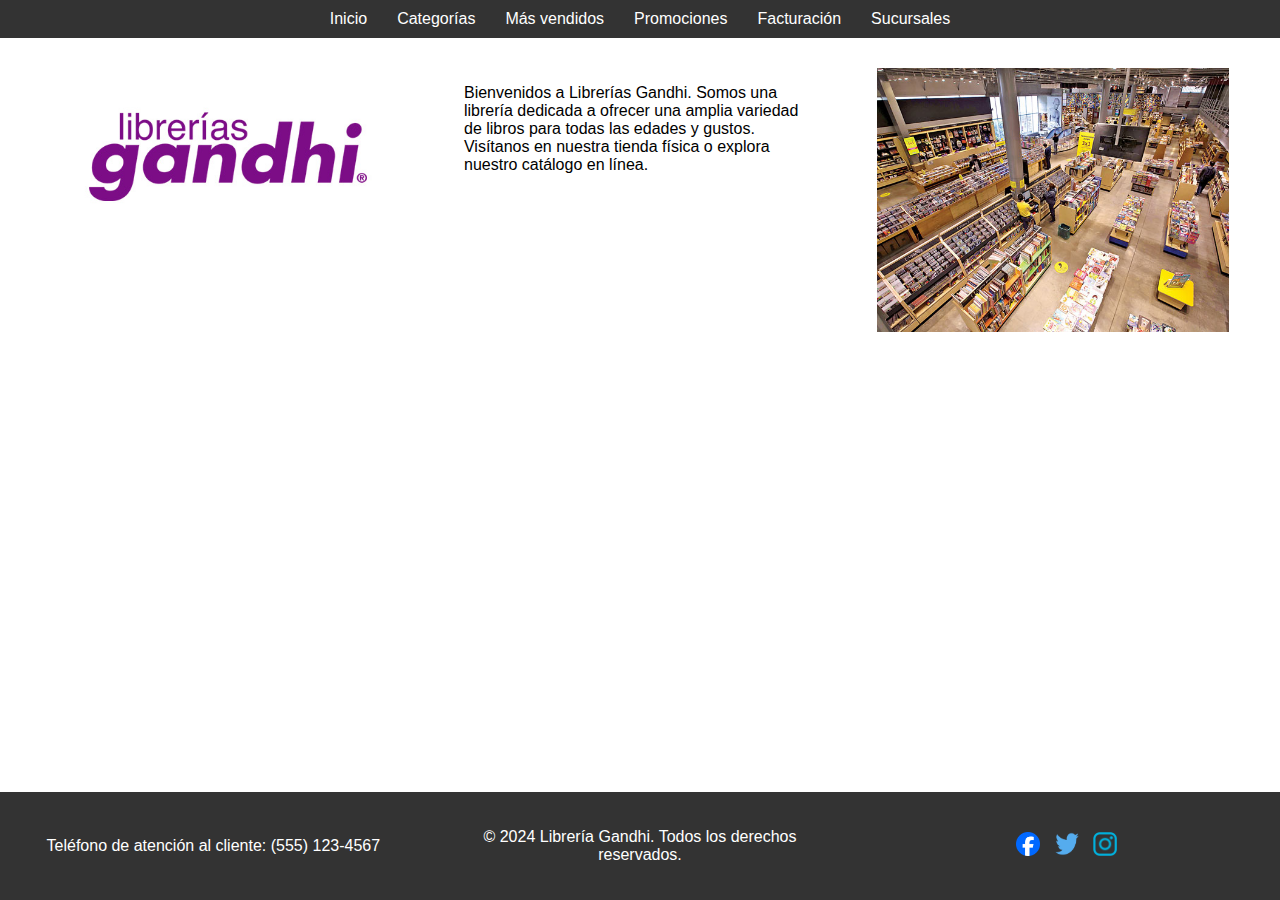
<file: index.html>
<!DOCTYPE html>
<html lang="es">

<head>
    <meta charset="UTF-8">
    <meta name="viewport" content="width=device-width, initial-scale=1.0">
    <title>Inicio - Librerías Gandhi</title>
    <link rel="stylesheet" href="styles.css">
</head>

<body>
    <header>
        <nav>
            <ul>
                <li><a href="index.html">Inicio</a></li>
                <li><a href="categorias.html">Categorías</a></li>
                <li><a href="#">Más vendidos</a></li>
                <li><a href="#">Promociones</a></li>
                <li><a href="#">Facturación</a></li>
                <li><a href="#">Sucursales</a></li>
            </ul>
        </nav>
    </header>
    <main>
        <div class="container">
            <div class="column">
                <img src="img/logotipo.png" alt="Logotipo de la librería" class="logo">
            </div>
            <div class="column">
                <p>Bienvenidos a Librerías Gandhi. Somos una librería dedicada a ofrecer una amplia variedad de
                    libros para todas las edades y gustos. Visítanos en nuestra tienda física o explora nuestro catálogo
                    en línea.</p>
            </div>
            <div class="column">
                <img src="img/entrada_tienda.jpg" alt="Entrada principal de la tienda física">
            </div>
        </div>
    </main>
    <footer>
        <div class="footer-container">
            <div class="footer-column">
                <p>Teléfono de atención al cliente: (555) 123-4567</p>
            </div>
            <div class="footer-column">
                <p>&copy; 2024 Librería Gandhi. Todos los derechos reservados.</p>
            </div>
            <div class="footer-column">
                <a href="#"><img src="img/icono_facebook.png" alt="Facebook"></a>
                <a href="#"><img src="img/icono_twitter.png" alt="Twitter"></a>
                <a href="#"><img src="img/icono_instagram.png" alt="Instagram"></a>
            </div>
        </div>
    </footer>
</body>

</html>
</file>
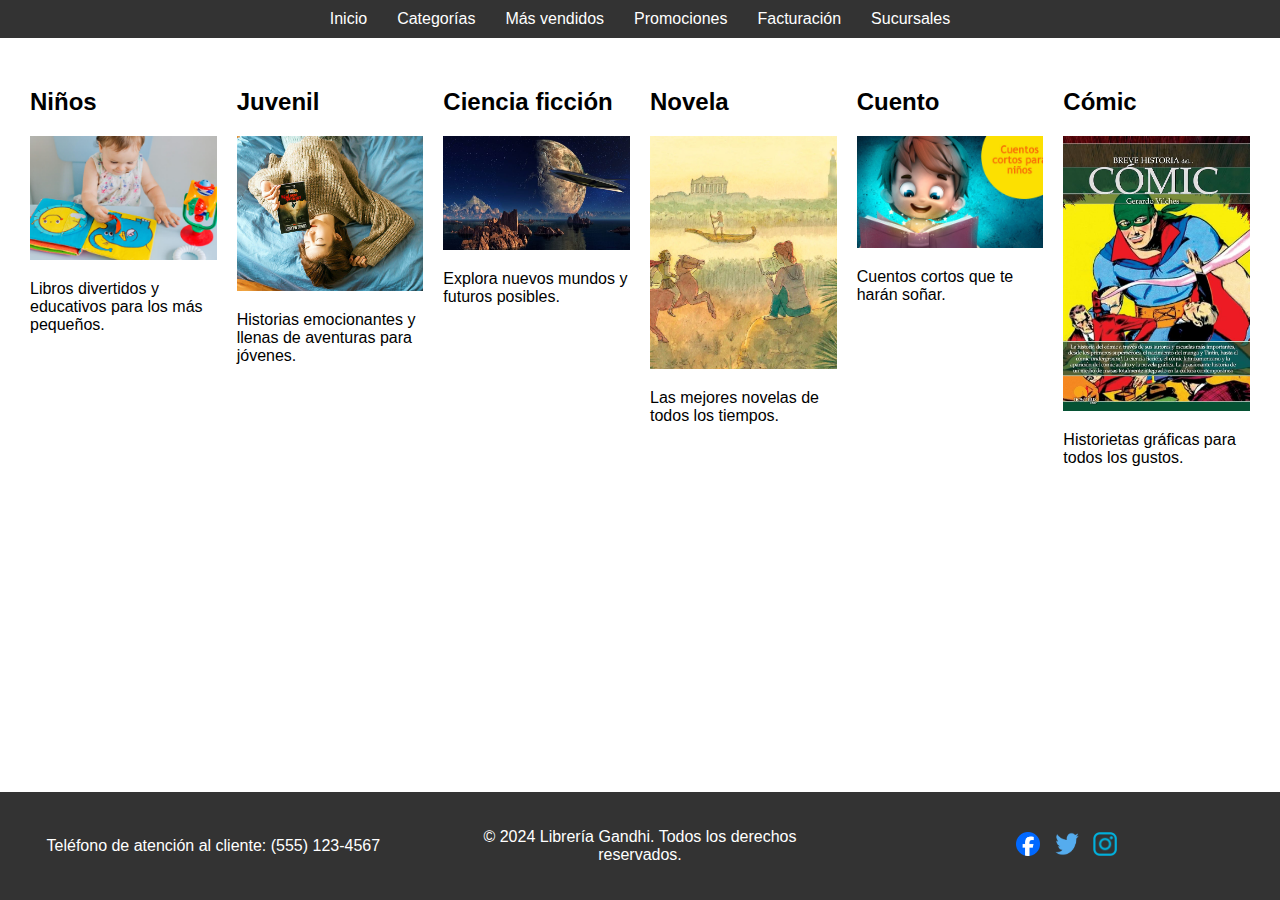
<file: categorias.html>
<!DOCTYPE html>
<html lang="es">

<head>
    <meta charset="UTF-8">
    <meta name="viewport" content="width=device-width, initial-scale=1.0">
    <title>Categorías - Librerías Gandhi</title>
    <link rel="stylesheet" href="styles.css">
</head>

<body>
    <header>
        <nav>
            <ul>
                <li><a href="index.html">Inicio</a></li>
                <li><a href="categorias.html">Categorías</a></li>
                <li><a href="#">Más vendidos</a></li>
                <li><a href="#">Promociones</a></li>
                <li><a href="#">Facturación</a></li>
                <li><a href="#">Sucursales</a></li>
            </ul>
        </nav>
    </header>
    <main>
        <div class="container">
            <div class="column">
                <h2>Niños</h2>
                <img src="img/ninos.jpg" alt="Libros para niños">
                <p>Libros divertidos y educativos para los más pequeños.</p>
            </div>
            <div class="column">
                <h2>Juvenil</h2>
                <img src="img/juvenil.jpg" alt="Libros juveniles">
                <p>Historias emocionantes y llenas de aventuras para jóvenes.</p>
            </div>
            <div class="column">
                <h2>Ciencia ficción</h2>
                <img src="img/ciencia_ficcion.jpg" alt="Libros de ciencia ficción">
                <p>Explora nuevos mundos y futuros posibles.</p>
            </div>
            <div class="column">
                <h2>Novela</h2>
                <img src="img/novela.jpg" alt="Novelas">
                <p>Las mejores novelas de todos los tiempos.</p>
            </div>
            <div class="column">
                <h2>Cuento</h2>
                <img src="img/cuento.jpg" alt="Cuentos">
                <p>Cuentos cortos que te harán soñar.</p>
            </div>
            <div class="column">
                <h2>Cómic</h2>
                <img src="img/comic.jpg" alt="Cómics">
                <p>Historietas gráficas para todos los gustos.</p>
            </div>
        </div>
    </main>
    <footer>
        <div class="footer-container">
            <div class="footer-column">
                <p>Teléfono de atención al cliente: (555) 123-4567</p>
            </div>
            <div class="footer-column">
                <p>&copy; 2024 Librería Gandhi. Todos los derechos reservados.</p>
            </div>
            <div class="footer-column">
                <a href="#"><img src="img/icono_facebook.png" alt="Facebook"></a>
                <a href="#"><img src="img/icono_twitter.png" alt="Twitter"></a>
                <a href="#"><img src="img/icono_instagram.png" alt="Instagram"></a>
            </div>
        </div>
    </footer>
</body>

</html>
</file>
<file: styles.css>
body {
    font-family: Arial, sans-serif;
    margin: 0;
    padding: 0;
    box-sizing: border-box;
    display: flex;
    flex-direction: column;
    min-height: 100vh;
}

header {
    background-color: #333;
    color: #fff;
    padding: 10px 0;
}

nav ul {
    list-style: none;
    padding: 0;
    margin: 0;
    display: flex;
    justify-content: center;
}

nav ul li {
    margin: 0 15px;
}

nav ul li a {
    color: #fff;
    text-decoration: none;
    font-size: 16px;
}

main {
    flex: 1;
}

.container {
    display: flex;
    flex-wrap: wrap;
    justify-content: space-around;
    padding: 20px;
}

.column {
    flex: 1;
    padding: 10px;
    max-width: 30%;
    box-sizing: border-box;
}

.column img {
    max-width: 100%;
    height: auto;
}

.logo {
    display: block;
    margin: 0 auto;
}

footer {
    background-color: #333;
    color: #fff;
    padding: 10px 0;
    text-align: center;
    position: relative;
    width: 100%;
    bottom: 0;
}

.footer-container {
    display: flex;
    justify-content: space-around;
    align-items: center;
    flex-wrap: wrap;
}

.footer-column {
    flex: 1;
    padding: 10px;
    max-width: 30%;
    box-sizing: border-box;
}

.footer-column a {
    margin: 0 5px;
    display: inline-block;
}

.footer-column a img {
    width: 24px;
    /* Ajusta el tamaño según tus necesidades */
    height: 24px;
    /* Ajusta el tamaño según tus necesidades */
}

@media (max-width: 1024px) {
    .container {
        justify-content: space-between;
    }

    .column {
        max-width: 45%;
    }
}

@media (max-width: 768px) {
    nav ul {
        flex-direction: column;
        align-items: center;
    }

    .container,
    .footer-container {
        flex-direction: column;
    }

    .column,
    .footer-column {
        max-width: 100%;
    }
}
</file>
